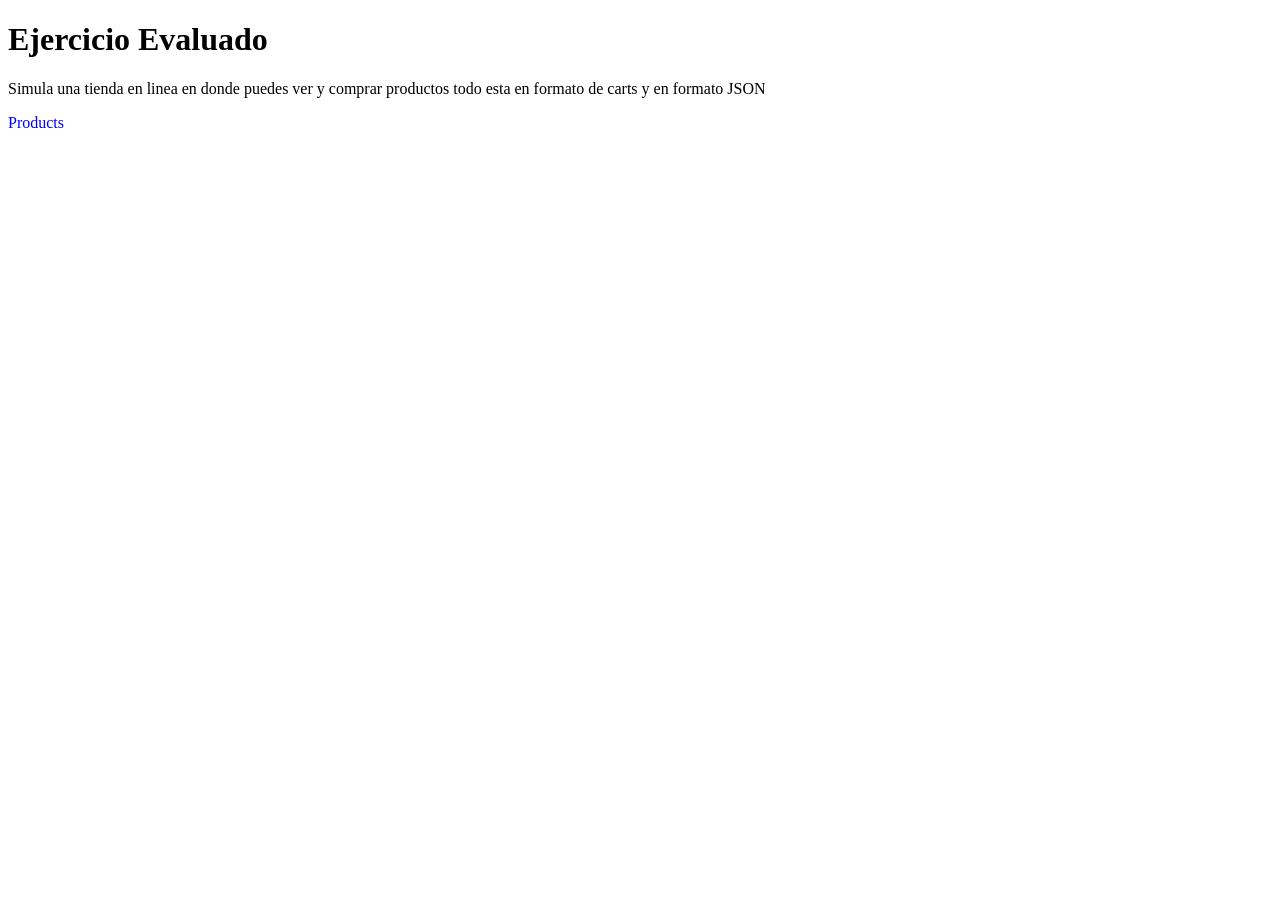
<file: html/index.html>
<!DOCTYPE html>
<html lang="en">
<head>
    <meta charset="UTF-8">
    <meta name="viewport" content="width=device-width, initial-scale=1.0">
    <title>Ejercicio Especial</title>
    <link rel="stylesheet" href="css/styles.css">
</head>
<body>
    <h1>Ejercicio Evaluado</h1>
    <p>Simula una tienda en linea en donde puedes ver y comprar productos todo esta en formato de carts y en formato JSON</p>
    <a href="products.html" target="_blank" class="enlace">Products</a>
</body>
</html>
</file>
<file: html/css/styles.css>
.enlace {
    text-decoration: none;
    color: blue; 
  }
</file>
